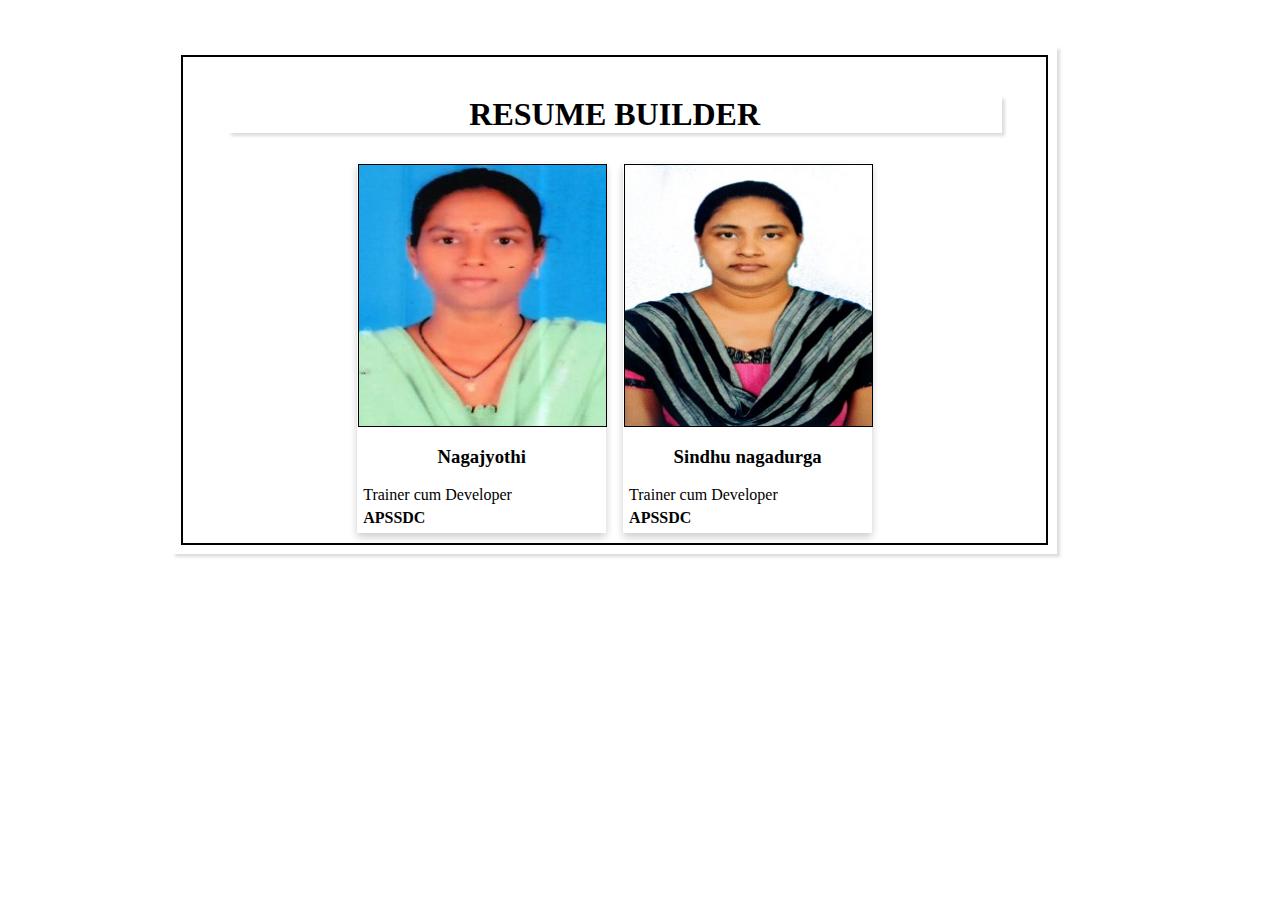
<file: index.html>
<html>
<head>
<title>ResumeBulder</title>
<link rel="icon" href="images/1.png">
<meta name= "viewport" content="width=device-width,initial-scale=1.0">
<link rel='stylesheet' href="css/styles.css"/>
</head>
<body>

    <div class="col-5">
        &nbsp;
    </div>
    <span class="col-4" style="margin:3%">
    	<div class="container">
    		<h1 align="center">RESUME BUILDER</h1>
    			<div class="card">
                    <a href="Nagajyothi.html"><img src="images/jyo.jpg" style="width:100%; border:1px solid black"></a>
                    <h3>Nagajyothi</h3>
                    <p>Trainer cum Developer </p>
                    <p><b>APSSDC</b></p>
                </div>
    		    <div class="card">
                    <a href="sindhu.html"><img src="images/sin.jpg" style="width:100%; border:1px solid black"></a>
                    <h3>Sindhu nagadurga</h3>
                    <p>Trainer cum Developer</p>
                    <p><b>APSSDC</b></p>
                </div>
        </div>
        </div>
        </span>
        </body> 
</html>
</file>
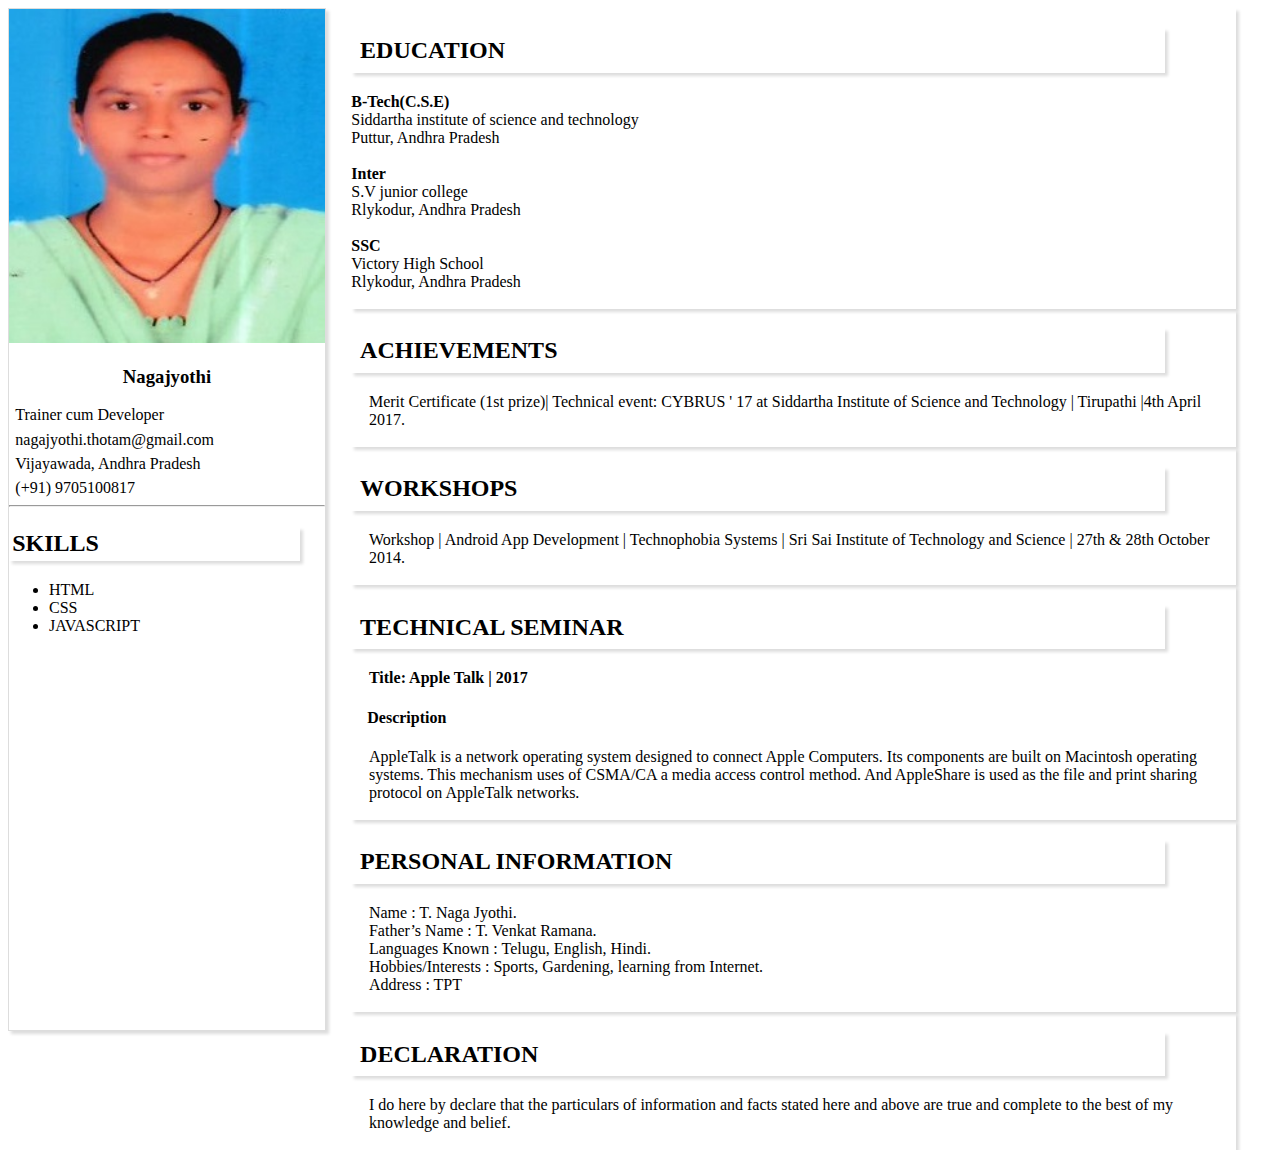
<file: nagajyothi.html>
<!DOCTYPE html>
<html>
<!-- Head -->
<head>
    <title></title>
    <link rel ="icon" href="images\jyo.jpg">
    <meta name="viewport" content="width=device-width,initial-scale=1.0">
    <link rel="stylesheet" href="css/styles.css">
    
</head>

<!-- Body -->
<body>
<div class="col-1">
    <div class="col-3">
        <div class="img" id="details">
          <img src="images/jyo.jpg">
          <h3 align="center">Nagajyothi</h3>
        </div> 
        <script>

          /* Profile Data */
           var nagajyothi = { 
              "role" : "Trainer cum Developer", 
              "email":"nagajyothi.thotam@gmail.com",
              "location" : "Vijayawada, Andhra Pradesh",
              "mobile":"(+91) 9705100817",
            };

                /* Qualifications */
           var education ={
              "Qualification" : ["B-Tech(C.S.E)","Inter","SSC"],
              "NameofInstitution" : ["Siddartha institute of science and technology", "S.V junior college","Victory High School"],
              "Area" : ["Puttur, Andhra Pradesh","Rlykodur, Andhra Pradesh","Rlykodur, Andhra Pradesh"]
              }

             document.getElementById("details").innerHTML += "<p>" +nagajyothi["role"]+"<p>";
             document.getElementById("details").innerHTML += "<p>" +nagajyothi["email"]+"<p>";
             document.getElementById("details").innerHTML += "<p>" +nagajyothi["location"]+"<p>";
             document.getElementById("details").innerHTML += "<p>" +nagajyothi["mobile"]+"<p>";
        </script>
       <hr>

         <!--skills known  -->
         <h2> SKILLS </h2>
         <ul>
         <li>HTML</li>
          <li>CSS</li>
          <li>JAVASCRIPT</li>
    </div>
          <!-- Educational Qualifications-->
     <div class="col-4">
        <h2>EDUCATION</h2>
      <div id="education">
        <script>
            for(i in education.Qualification){
              document.getElementById("education").innerHTML+="<b>"+education.Qualification[i]+"</b><br>";
              document.getElementById("education").innerHTML+=education.NameofInstitution[i]+"<br>";
               document.getElementById("education").innerHTML+=education.Area[i]+"<br><br>";  
            }
        </script>
      </div>
    
</div>
<!-- Acheivements-->
<div class="col-4">
        <h2> ACHIEVEMENTS </h2>
        <div>
          <p> Merit Certificate (1st prize)| Technical event: CYBRUS &#39 17 at Siddartha Institute of Science and Technology | Tirupathi  |4th April 2017.</p> 
        </div>
</div>

<!--workshops-->
<div class="col-4">
      <h2> WORKSHOPS </h2>
       <div>
        
          <p> Workshop | Android App Development | Technophobia Systems | Sri Sai Institute of Technology and Science | 27th & 28th October 2014.</p>
     </div>
</div>
<!--Technical Seminar-->
<div class="col-4">
      <h2> TECHNICAL SEMINAR </h2>
       <div>
        
          <p><b> Title: Apple Talk | 2017<b></p>
          <h4>&nbsp &nbsp Description</h4>
          <p> AppleTalk is a network operating system designed to connect Apple Computers. Its components are built on Macintosh operating systems. This mechanism uses of CSMA/CA a media access control method.  And AppleShare is used as the file and print sharing protocol on AppleTalk networks.</p>
     </div>
 </div>
 <div class="col-4">
  <h2>PERSONAL INFORMATION</h2>
    <div>
       <p>
       Name                 :  T. Naga Jyothi.</br>
       Father’s Name        :  T. Venkat Ramana.</br>
       Languages Known      :  Telugu, English, Hindi.</br>
       Hobbies/Interests    :  Sports, Gardening, learning from Internet.</br>
       Address              :  TPT</br>
     </p>
    </div>
</div>    

     <div class="col-4">
      <h2> DECLARATION </h2>
      <p>I do here by declare that the particulars of information and facts stated here and above are true and complete to the best of my knowledge and belief. </p>

</div>
</div>
</body>
</html>
</file>
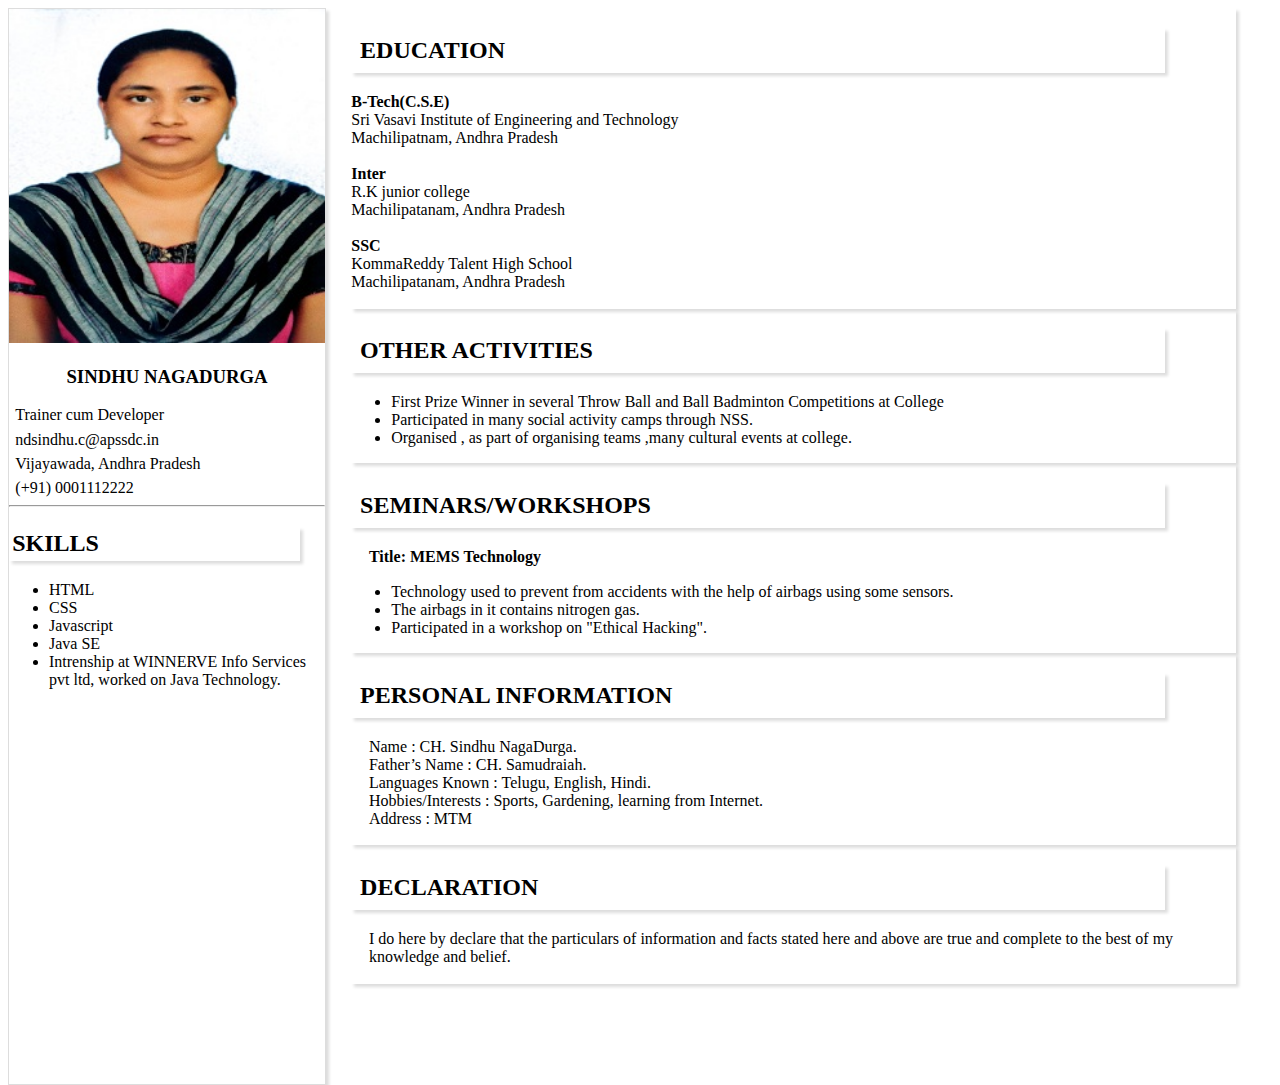
<file: sindhu.html>
<!DOCTYPE html>
<html>
<!-- Head -->
<head>
    <title></title>
    <link rel ="icon" href="images\sin.jpg">
    <meta name="viewport" content="width=device-width,initial-scale=1.0">
    <link rel="stylesheet" href="css/styles.css">
   <!-- Body -->
<body>
<div class="col-1">
    <div class="col-3" id="details">
        <div class="img">
        <img src="images/sin.jpg">
        <h3 align="center">SINDHU NAGADURGA</h3>
    </div>
<script>

    /* details */
  var sindhu = { 
    "role" : "Trainer cum Developer", 
    "email":"ndsindhu.c@apssdc.in",
    "location" : "Vijayawada, Andhra Pradesh",
    "mobile":"(+91) 0001112222",
  };


  /* Qualifications */
   var education={
    "Qualification" : ["B-Tech(C.S.E)","Inter","SSC"],
    "NameofInstitution" : ["Sri Vasavi Institute of Engineering and Technology", "R.K junior college","KommaReddy Talent High School"],
    "Area" : ["Machilipatnam, Andhra Pradesh","Machilipatanam, Andhra Pradesh","Machilipatanam, Andhra Pradesh"]
    }
             document.getElementById("details").innerHTML += "<p>" +sindhu["role"]+"<p>";
             document.getElementById("details").innerHTML += "<p>" +sindhu["email"]+"<p>";
             document.getElementById("details").innerHTML += "<p>" +sindhu["location"]+"<p>";
             document.getElementById("details").innerHTML += "<p>" +sindhu["mobile"]+"<p>";

</script>
<hr>
<!-- Skills Known -->
 <h2> SKILLS </h2>
  <ul>
    <li>HTML</li>
    <li>CSS</li>
    <li>Javascript</li>
    <li>Java SE</li>
    <li>Intrenship at WINNERVE Info Services pvt ltd, worked on Java Technology.</li>
  </ul>

</div>
<!-- Educational Qualifications-->
<div class="col-4">
    <h2>EDUCATION</h2>
    <div id="education">
        <script>
            for(i in education.Qualification){
              document.getElementById('education').innerHTML+="<b>"+education.Qualification[i]+"</b><br>";
             document.getElementById('education').innerHTML+=education.NameofInstitution[i]+"<br>";
             document.getElementById('education').innerHTML+=education.Area[i]+"<br><br>";  
            }
        </script>
    </div>
    
</div>
<!-- Other Activities-->
<div class="col-4">
        <h2>OTHER ACTIVITIES</h2>
        <div>
          <ul>
            <li>First Prize Winner in several Throw Ball and Ball Badminton Competitions at College</li>
            <li>Participated in many social activity camps through NSS.</li>
            <li>Organised , as part of organising teams ,many cultural events at college.</li>
          </ul>
       </div>
</div>

<!-- Seminars/workshops-->
<div class="col-4">
      <h2> SEMINARS/WORKSHOPS </h2>
       <div>
         <p><b>Title: MEMS Technology</b></p>
        <ul>
          <li>Technology used to prevent from accidents with the help of airbags using some sensors.</li>
          <li>The airbags in it contains nitrogen gas.</li>
          <li>Participated in a workshop on "Ethical Hacking".</li>
        </ul> 
       </div>
</div>
<div class="col-4">
    <h2>PERSONAL INFORMATION</h2>
    <div>
       <p class="pp">
       Name                 :  CH. Sindhu NagaDurga.</br>
       Father’s Name        :  CH. Samudraiah.</br>
       Languages Known      :  Telugu, English, Hindi.</br>
       Hobbies/Interests    :  Sports, Gardening, learning from Internet.</br>
       Address              :  MTM</br>
     </p>
    </div>
</div>    
     <div class="col-4">
      <h2>DECLARATION</h2>
      <p>I do here by declare that the particulars of information and facts stated here and above are true and complete to the best of my knowledge and belief. </p>
    </div>
</div>
</body>
</html>
</file>
<file: css/styles.css>
.container{
	display: flex;
	flex-direction: row;
	flex-wrap: wrap;
	justify-content: center;
	padding:0.2%;
	margin:1%;
    padding-top: 2%;
    border: 2px solid black
    
}
.container>div{
	padding: 0.1%;
    margin:1%;
}

.col-3{width:10%;}
[class*="col-"]{
	float:center;
}
.card {
    box-shadow: 0 4px 8px 0 rgba(0, 0, 0, 0.2);
    max-width: 300px;
    margin: auto;
    text-align: center;
}
a{
    text-decoration:none;
}
@media only screen and (max-width: 500px) {
    body {

    }
}

img {
    width: 100%;
    height: auto;
}

.col-1{width:100%;}
.col-2{width:30%;}
.col-3{
    width:25%;
    border:1px solid #ddd; 
    box-shadow:3px 3px 3px #ddd;
    padding-bottom: 30% 
}
.col-4{width:70%;
 box-shadow:3px 3px 3px #ddd;
 margin-left: 2%
 }
.col-5{width:10%;}

[class*="col-"]{
    float:left;

}
p
 {
 font-weight:500;
 font-size:16px;
 display:block;
 text-align:left;
 margin:2%;
 }

@media only screen and (max-width:768px){
    [class*="col-"]{
        width:100%;
    }
}
h2{
    padding:1%;
    width:90%;
    box-shadow:3px 3px 3px #ddd;
}
h1{
   width:90%;
    box-shadow:3px 3px 3px #ddd; 
}
</file>
